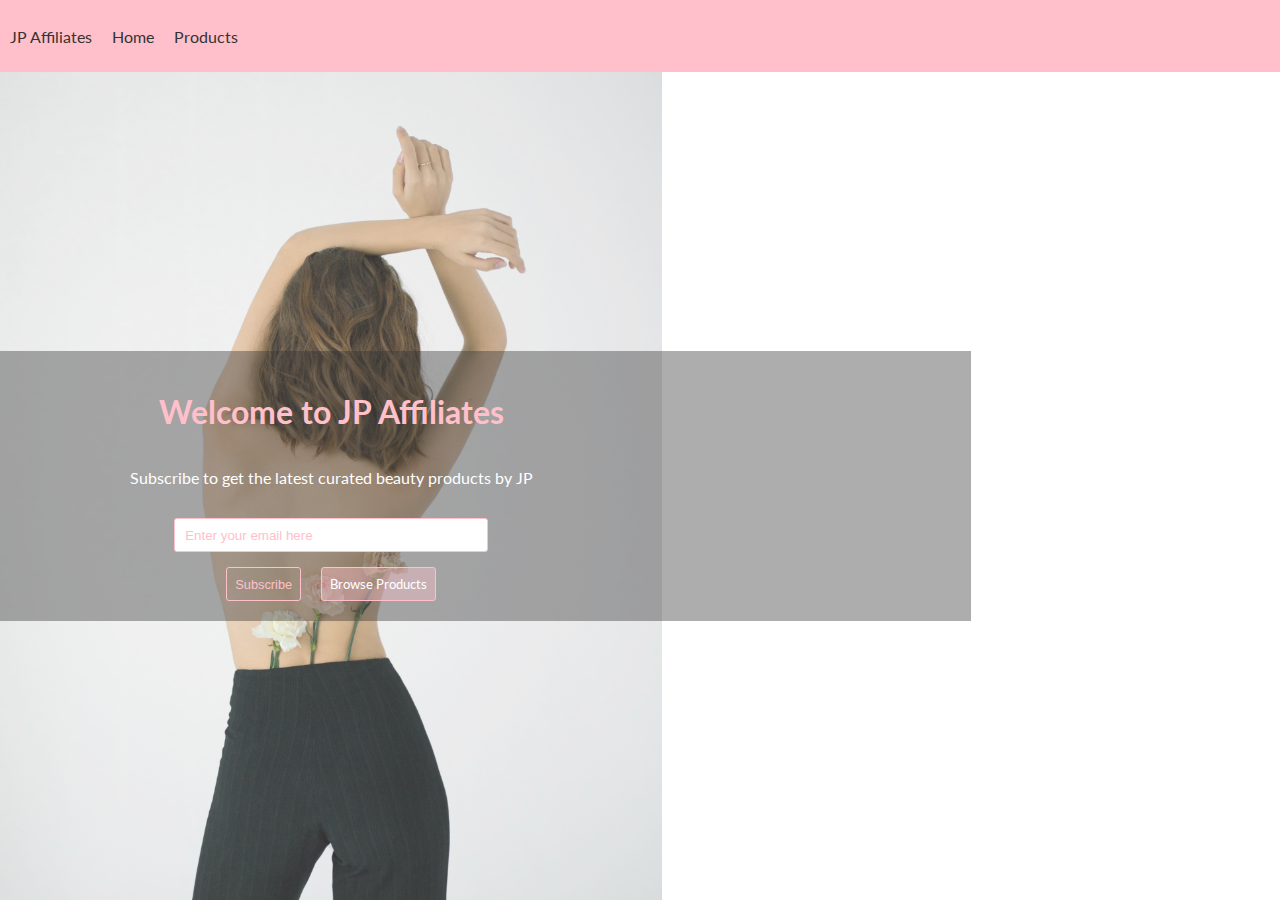
<file: index.html>
<!DOCTYPE html>
<html lang="en">
<head>
    <meta charset="UTF-8">
    <meta name="viewport" content="width=device-width, initial-scale=1.0">
    <meta http-equiv="X-UA-Compatible" content="ie=edge">
    <link rel="stylesheet" href="style.css">
    <link href="https://fonts.googleapis.com/css?family=Lato|Oswald|Raleway|Roboto&display=swap" rel="stylesheet">
    <title>JP Affiliates</title>
</head>
<body>
    <div class="header">
        <li class="logo">
            <a href="index.html">JP Affiliates</a>
        </li>
        <li class="link"><a href="index.html">Home</a></li>
        <li class="link"><a href="products.html">Products</a></li>
    </div>
    <div class="container">
        <section class="landing">
            <img class="section-image" src="images/aiony-haust-667712-unsplash.jpg" alt="Photo by Aiony Haust on Unsplash">
            <div class="section-content">
                <h1 class="section-header">Welcome to JP Affiliates</h1>
                <form class="section-form" action="/subscribe" method="post">
                    <p>Subscribe to get the latest curated beauty products by JP</p>
                    <input type="text" class="subscribe-input" placeholder="Enter your email here">
                    <div class="buttons">
                        <button class="subscribe-button button" type="submit">Subscribe</button>
                        <a class="products-button button" href="products.html">Browse Products</button>
                    </div>
                </form>
            </div>
        </section>
    </div>    
</body>
</html>
</file>
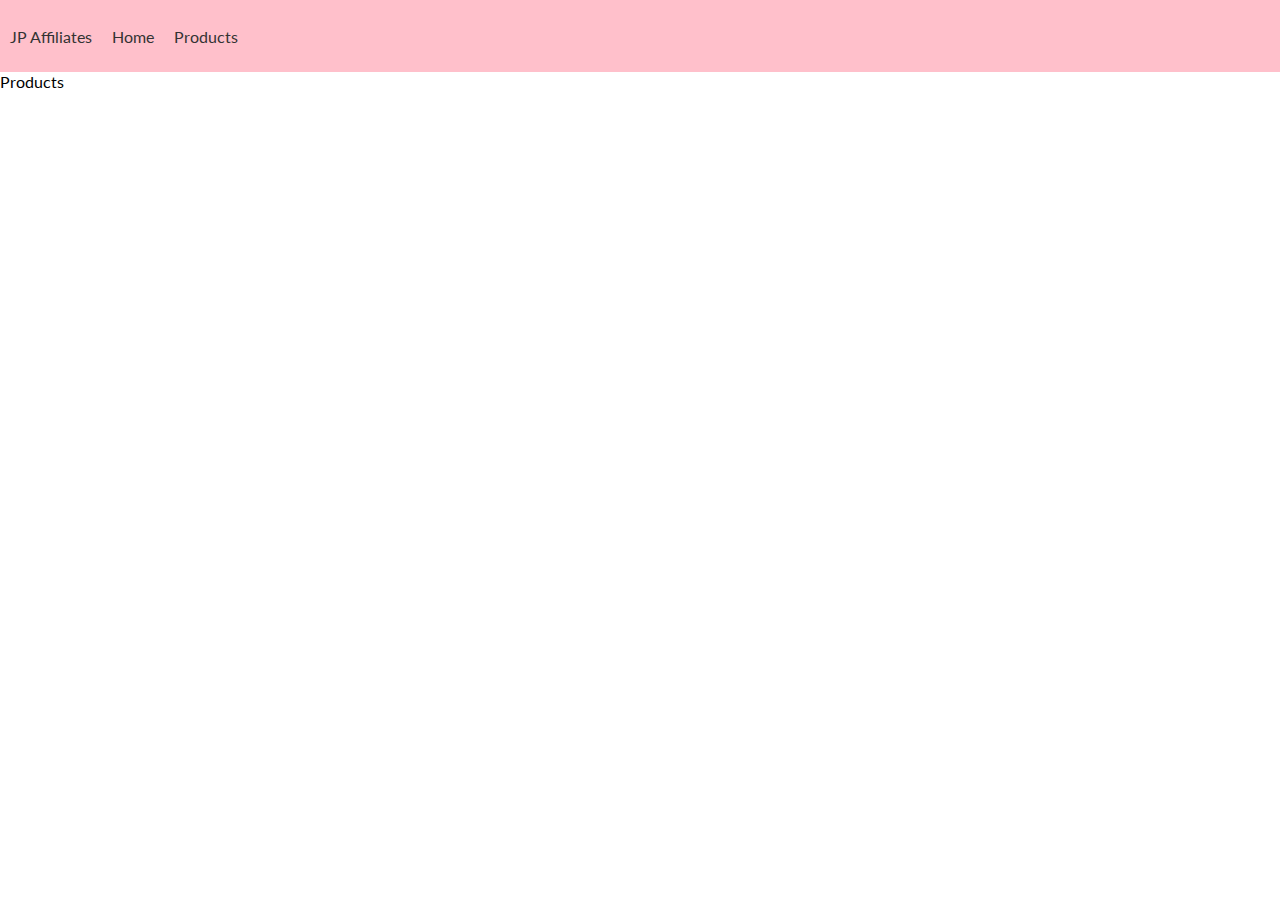
<file: products.html>
<!DOCTYPE html>
<html lang="en">
<head>
    <meta charset="UTF-8">
    <meta name="viewport" content="width=device-width, initial-scale=1.0">
    <meta http-equiv="X-UA-Compatible" content="ie=edge">
    <link rel="stylesheet" href="style.css">
    <link href="https://fonts.googleapis.com/css?family=Lato|Oswald|Raleway|Roboto&display=swap" rel="stylesheet">
    <title>JP Affiliates</title>
</head>
<body>
    <div class="header">
        <li class="logo">
            <a href="index.html">JP Affiliates</a>
        </li>
        <li class="link"><a href="index.html">Home</a></li>
        <li class="link"><a href="products.html">Products</a></li>
    </div>
    <div class="container">
        <section class="products">
            Products
        </section>
    </div>    
</body>
</html>
</file>
<file: style.css>
body {
  margin: 0;
  padding: 0;
  -webkit-box-sizing: border-box;
          box-sizing: border-box;
  font-family: 'Lato', sans-serif;
}

.header {
  display: -webkit-box;
  display: -ms-flexbox;
  display: flex;
  -webkit-box-align: center;
      -ms-flex-align: center;
          align-items: center;
  position: fixed;
  top: 0;
  left: 0;
  width: 100vw;
  height: 8vh;
  min-height: 20px;
  background-color: pink;
}

.header li {
  list-style: none;
  display: inline-block;
  margin: 0 10px;
}

.header li a {
  text-decoration: none;
  color: #333;
}

.header li a:hover {
  color: #fff;
}

.container {
  display: -webkit-box;
  display: -ms-flexbox;
  display: flex;
  background-color: transparent;
  width: 100vw;
  height: 92vh;
  margin: 0;
  margin-top: 8vh;
  overflow: hidden;
}

.container section.landing {
  display: -webkit-box;
  display: -ms-flexbox;
  display: flex;
  -webkit-box-orient: vertical;
  -webkit-box-direction: normal;
      -ms-flex-direction: column;
          flex-direction: column;
  -webkit-box-pack: center;
      -ms-flex-pack: center;
          justify-content: center;
  -webkit-box-align: center;
      -ms-flex-align: center;
          align-items: center;
}

.container section.landing .section-image {
  width: 100%;
  height: 100%;
  z-index: 0;
  opacity: 0.8;
  -o-object-fit: cover;
     object-fit: cover;
}

.container section.landing .section-content {
  display: -webkit-box;
  display: -ms-flexbox;
  display: flex;
  -webkit-box-orient: vertical;
  -webkit-box-direction: normal;
      -ms-flex-direction: column;
          flex-direction: column;
  -webkit-box-pack: center;
      -ms-flex-pack: center;
          justify-content: center;
  -webkit-box-align: center;
      -ms-flex-align: center;
          align-items: center;
  position: absolute;
  width: 100%;
  background-color: rgba(51, 51, 51, 0.4);
  padding: 20px 0;
}

.container section.landing .section-content .section-header {
  color: pink;
}

.container section.landing .section-content .section-form {
  display: -webkit-box;
  display: -ms-flexbox;
  display: flex;
  -webkit-box-orient: vertical;
  -webkit-box-direction: normal;
      -ms-flex-direction: column;
          flex-direction: column;
  -webkit-box-pack: center;
      -ms-flex-pack: center;
          justify-content: center;
  -webkit-box-align: center;
      -ms-flex-align: center;
          align-items: center;
  color: #fff;
}

.container section.landing .section-content .section-form .subscribe-input {
  border: 1px solid pink;
  outline: none;
  width: 300px;
  height: 30px;
  padding-left: 10px;
  color: pink;
  margin: 15px 0;
  border-radius: 3px;
}

.container section.landing .section-content .section-form .subscribe-input::-webkit-input-placeholder {
  color: pink;
  opacity: 1;
}

.container section.landing .section-content .section-form .subscribe-input:-ms-input-placeholder {
  color: pink;
  opacity: 1;
}

.container section.landing .section-content .section-form .subscribe-input::-ms-input-placeholder {
  color: pink;
  opacity: 1;
}

.container section.landing .section-content .section-form .subscribe-input::placeholder {
  color: pink;
  opacity: 1;
}

.container section.landing .section-content .section-form .buttons {
  display: -webkit-box;
  display: -ms-flexbox;
  display: flex;
  -webkit-box-pack: center;
      -ms-flex-pack: center;
          justify-content: center;
  -ms-flex-line-pack: center;
      align-content: center;
}

.container section.landing .section-content .section-form .buttons .button {
  padding: 8px;
  border: 1px solid pink;
  background: transparent;
  color: pink;
  border-radius: 3px;
  font-size: 0.8rem;
}

.container section.landing .section-content .section-form .buttons .button:hover {
  color: #fff;
  background-color: pink;
  cursor: pointer;
  -webkit-transition: all 0.3s;
  transition: all 0.3s;
}

.container section.landing .section-content .section-form .buttons .products-button {
  margin-left: 20px;
  text-decoration: none;
  color: #fff;
  background-color: rgba(255, 192, 203, 0.4);
}
/*# sourceMappingURL=style.css.map */
</file>
